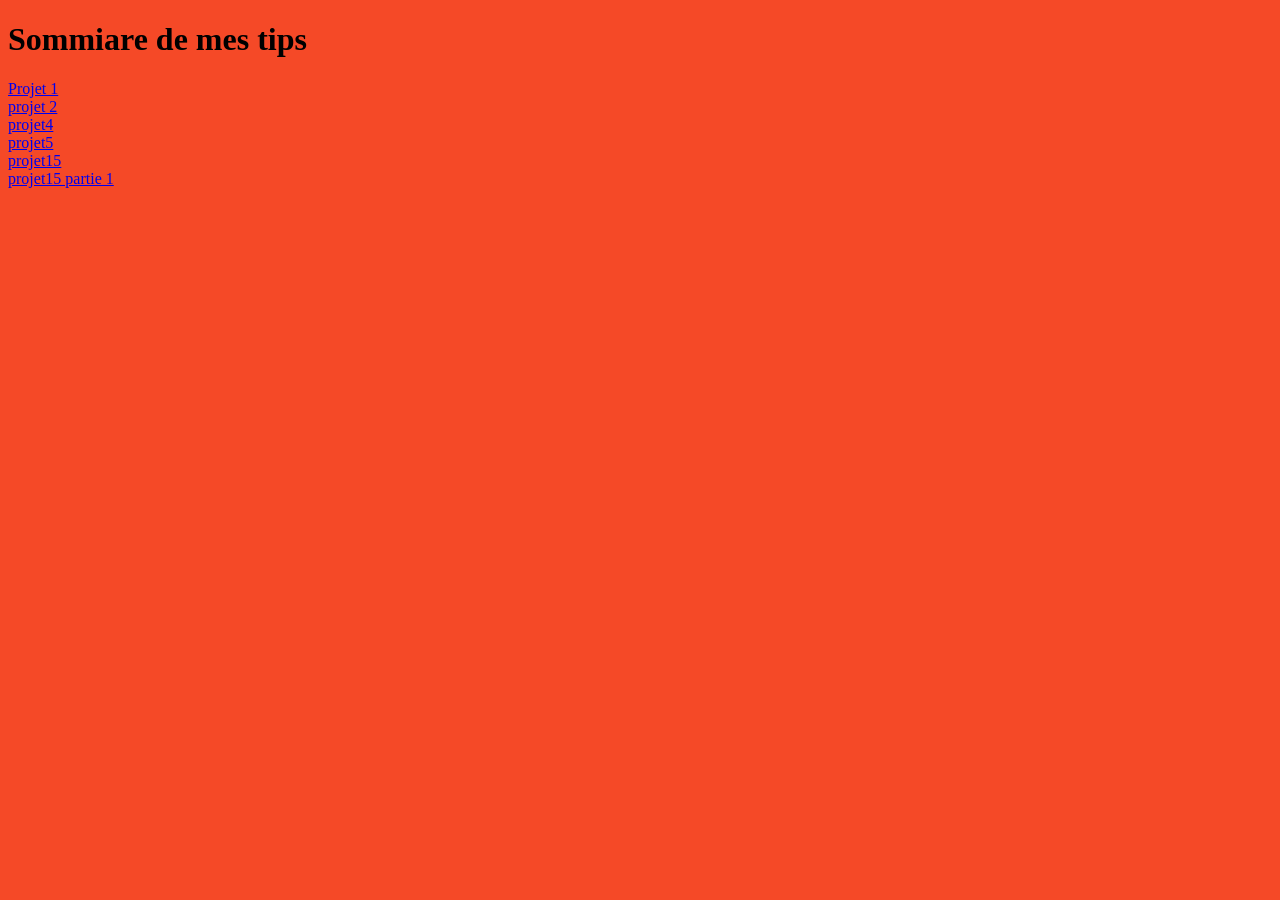
<file: index.html>
<!DOCTYPE html>
<html>
<head>
	<meta charset="utf-8">
	<meta name="viewport" content="width=device-width, initial-scale=1">
	<title></title>
</head>
<body bgcolor="F54927">
<h1>Sommiare de mes tips </h1>
<a href="sio.html"> Projet 1</a>
<br>
<a href="projet2/liste_article.html">projet 2</a>
<br>
<a href="projet4/kylliantpvirtualbox.pdf"> projet4 </a>
<br>
<a href="projet5/inscription.html"> projet5 </a>
<br>
<a href="projet15/tp14.pdf"> projet15 </a>
<br>
<a href="projet15/tp14partie1.pdf"> projet15 partie 1 </a>


</body>
</html>
</file>
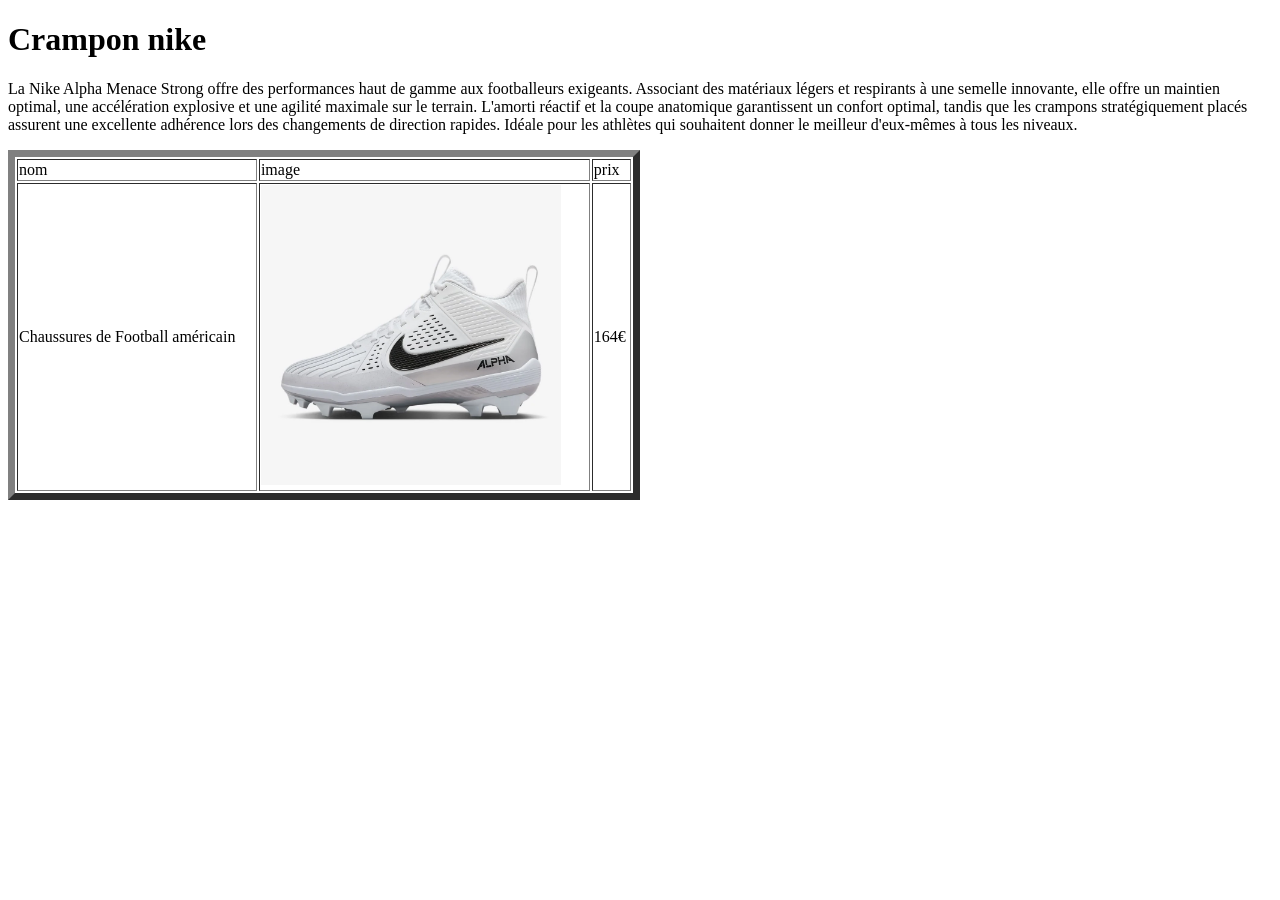
<file: article 1.html>
<!DOCTYPE html>
<html>
<head>
	<meta charset="utf-8">
	<meta name="viewport" content="width=device-width, initial-scale=1">
	<title></title>
</head>
<body>

<h1> Crampon nike </h1>

<p>La Nike Alpha Menace Strong offre des performances haut de gamme aux footballeurs exigeants. Associant des matériaux légers et respirants à une semelle innovante, elle offre un maintien optimal, une accélération explosive et une agilité maximale sur le terrain. L'amorti réactif et la coupe anatomique garantissent un confort optimal, tandis que les crampons stratégiquement placés assurent une excellente adhérence lors des changements de direction rapides. Idéale pour les athlètes qui souhaitent donner le meilleur d'eux-mêmes à tous les niveaux.</p>



 <table border="7" width="50%">                                         
<tr><td>nom</td><td>image</td><td>prix
<tr><td>Chaussures de Football américain</td><td><img src="Crampon nike" width="300" height="300"></td><td>164€</td>
</table>










</body>
</html>
</file>
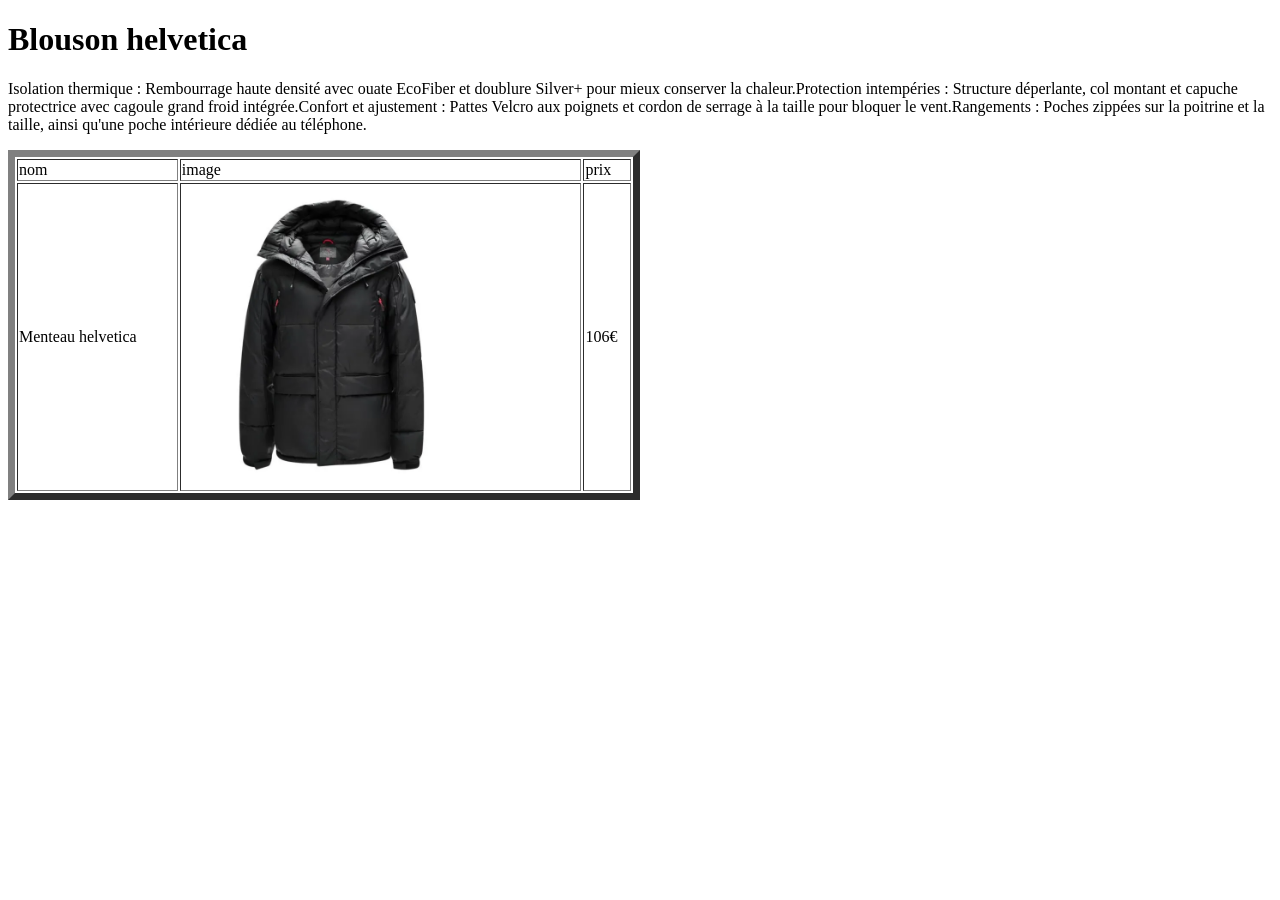
<file: article 2.html>
<!DOCTYPE html>
<html>
<head>
	<meta charset="utf-8">
	<meta name="viewport" content="width=device-width, initial-scale=1">
	<title></title>
</head>
<body>

<h1> Blouson helvetica  </h1>

<p>Isolation thermique : Rembourrage haute densité avec ouate EcoFiber et doublure Silver+ pour mieux conserver la chaleur.Protection intempéries : Structure déperlante, col montant et capuche protectrice avec cagoule grand froid intégrée.Confort et ajustement : Pattes Velcro aux poignets et cordon de serrage à la taille pour bloquer le vent.Rangements : Poches zippées sur la poitrine et la taille, ainsi qu'une poche intérieure dédiée au téléphone.</p>



 <table border="7" width="50%">                                         
<tr><td>nom</td><td>image</td><td>prix
<tr><td>Menteau helvetica</td><td><img src=" blouson helevetica" width="300" height="300"></td><td>106€</td>
</table>










</body>
</html>
</file>
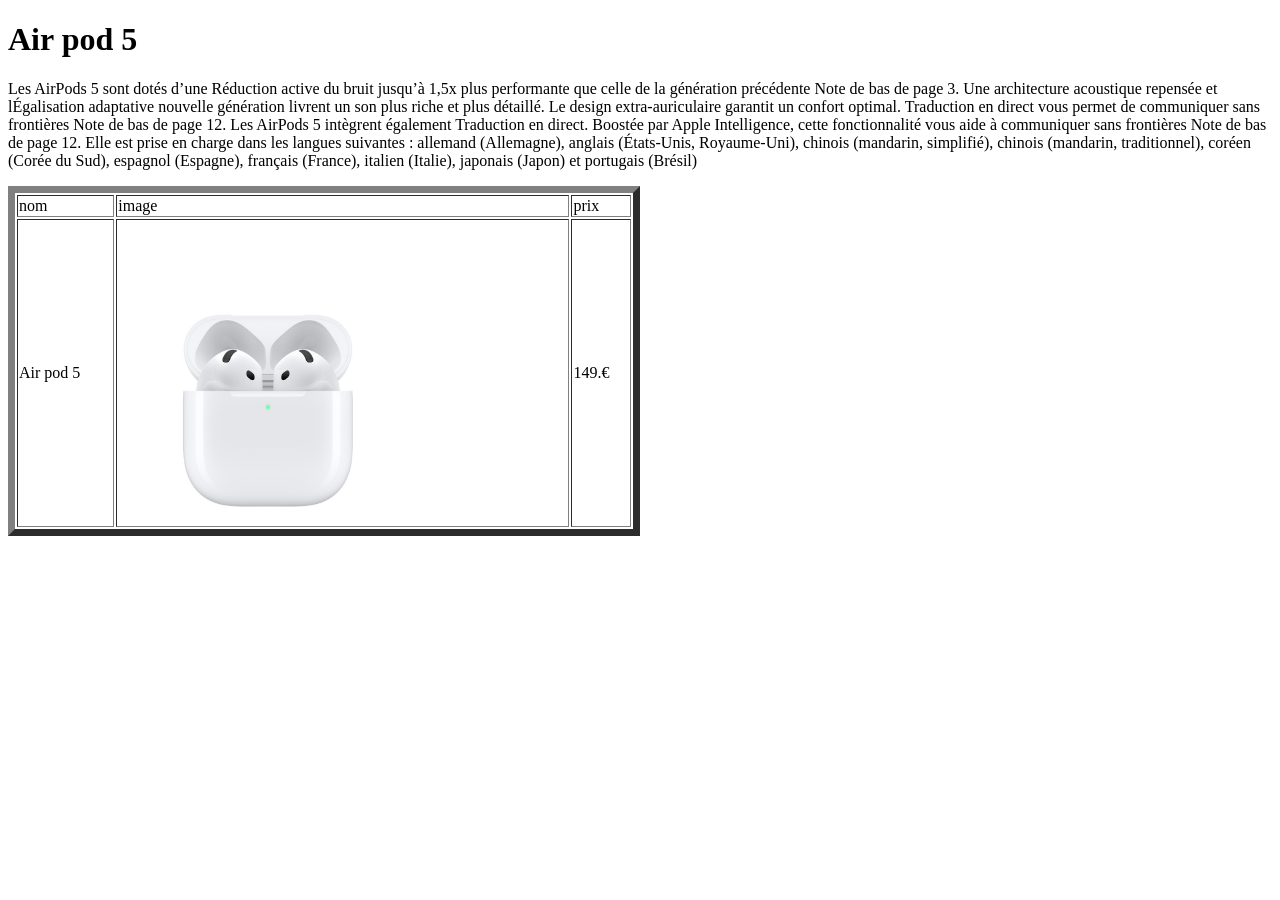
<file: article 4.html>
<!DOCTYPE html>
<html>
<head>
	<meta charset="utf-8">
	<meta name="viewport" content="width=device-width, initial-scale=1">
	<title></title>
</head>
<body>

<h1> Air pod 5 </h1>

<p>Les AirPods 5 sont dotés d’une Réduction active du bruit jusqu’à 1,5x plus performante que celle de la génération précédente Note de bas de page 3. Une architecture acoustique repensée et lÉgalisation adaptative nouvelle génération livrent un son plus riche et plus détaillé. Le design extra-auriculaire garantit un confort optimal. Traduction en direct vous permet de communiquer sans frontières Note de bas de page 12.


Les AirPods 5 intègrent également Traduction en direct. Boostée par Apple Intelligence, cette fonctionnalité vous aide à communiquer sans frontières Note de bas de page 12. Elle est prise en charge dans les langues suivantes : allemand (Allemagne), anglais (États‑Unis, Royaume‑Uni), chinois (mandarin, simplifié), chinois (mandarin, traditionnel), coréen (Corée du Sud), espagnol (Espagne), français (France), italien (Italie), japonais (Japon) et portugais (Brésil) </p>

 <table border="7" width="50%">                                         
<tr><td>nom</td><td>image</td><td>prix
<tr><td>Air pod 5  </td><td><img src=" Air pod 5" width="300" height="300"></td><td>149.€</td>
</table>










</body>
</html>
</file>
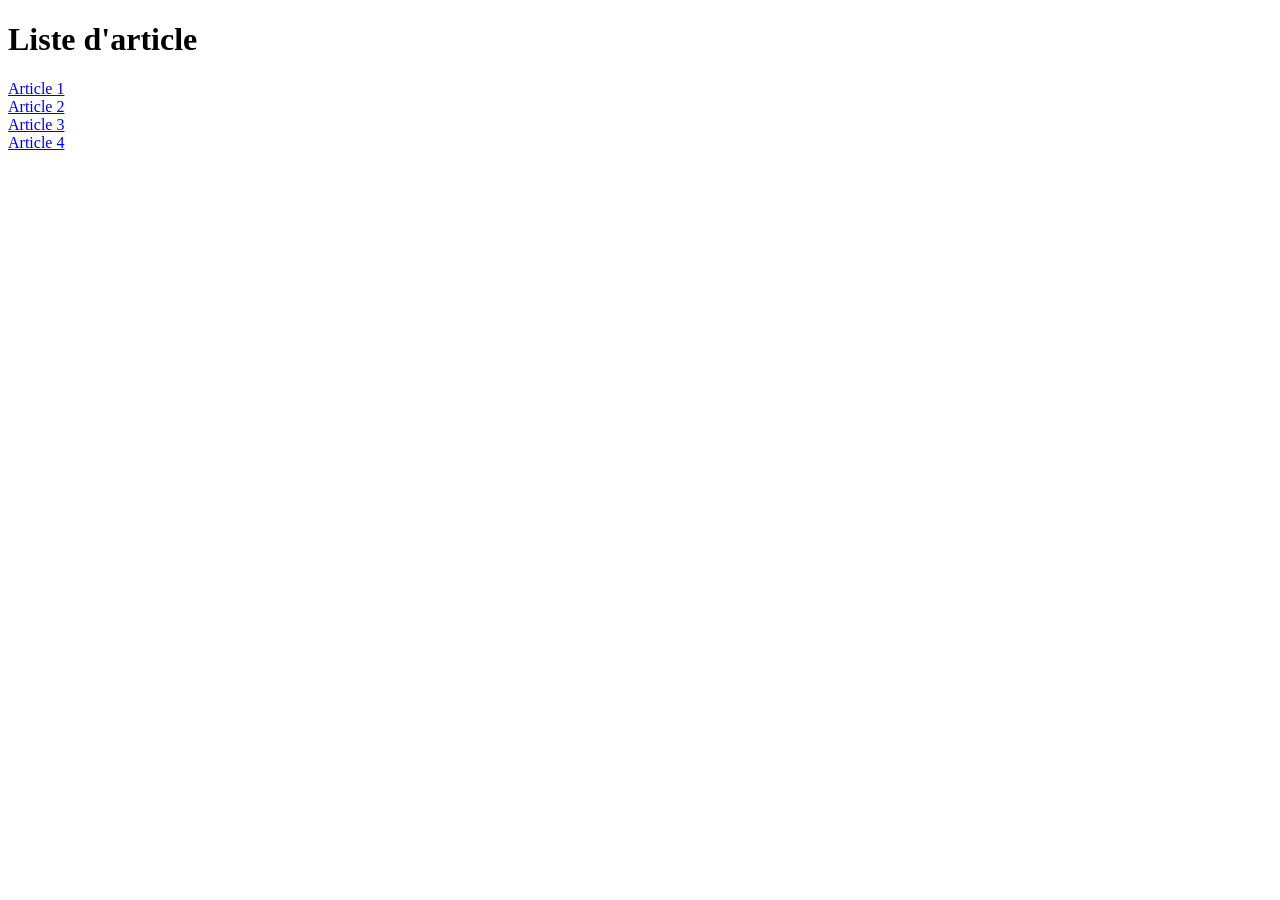
<file: liste d'article.html>
<!DOCTYPE html>
<html>
<head>
	<meta charset="utf-8">
	<meta name="viewport" content="width=device-width, initial-scale=1">
	<title></title>
</head>




<body>

<h1> Liste d'article </h1>








<a href="article 1.html"> Article 1 </a>
<br>
<a href="article 2.html"> Article 2 </a>
<br>
<a href="article 3.html"> Article 3</a>
<br>
<a href="article 4.html"> Article 4</a>











</body>
</html>
</file>
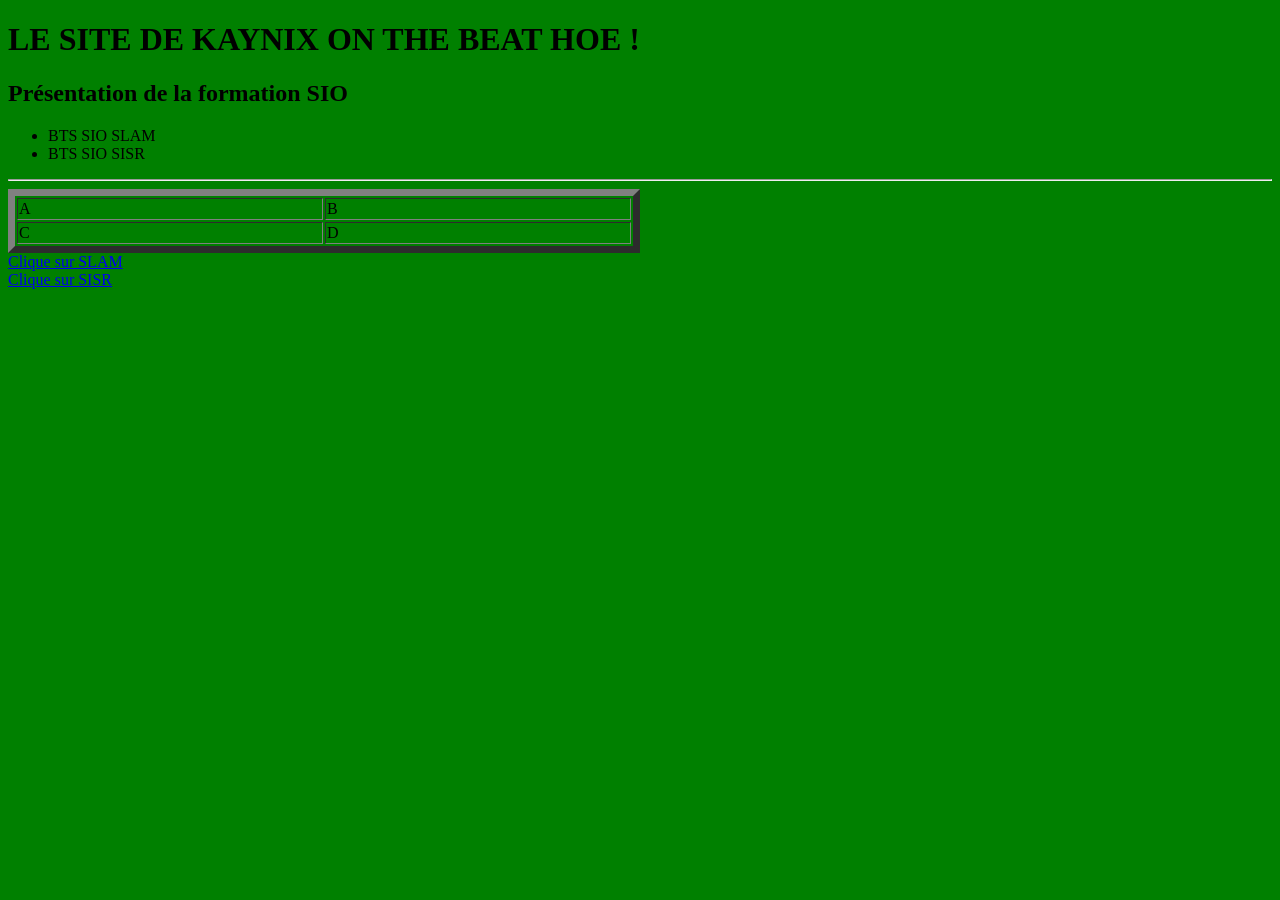
<file: sio.html>
<!DOCTYPE html>
<html>
<head>
<meta charset="utf-8">
<meta name="viewport" content="width=device-width, initial-scale=1">
<title>Kaynix Web</title>
</head>
<body bgcolor="green">
<h1>LE SITE DE KAYNIX ON THE BEAT HOE !</h1>
<h2>Présentation de la formation SIO</h2>
<ul>
<li>BTS SIO SLAM</li>
<li>BTS SIO SISR</li>
</ul>

<hr>
<table border="7" width="50%">
<tr><td>A</td><td>B</td></tr>
<tr><td>C</td><td>D</td></tr>
</table>
<a href="slam.html">Clique sur SLAM</a>
<br>
<a href="sisr.html">Clique sur SISR</a>
</body>
</html>
</file>
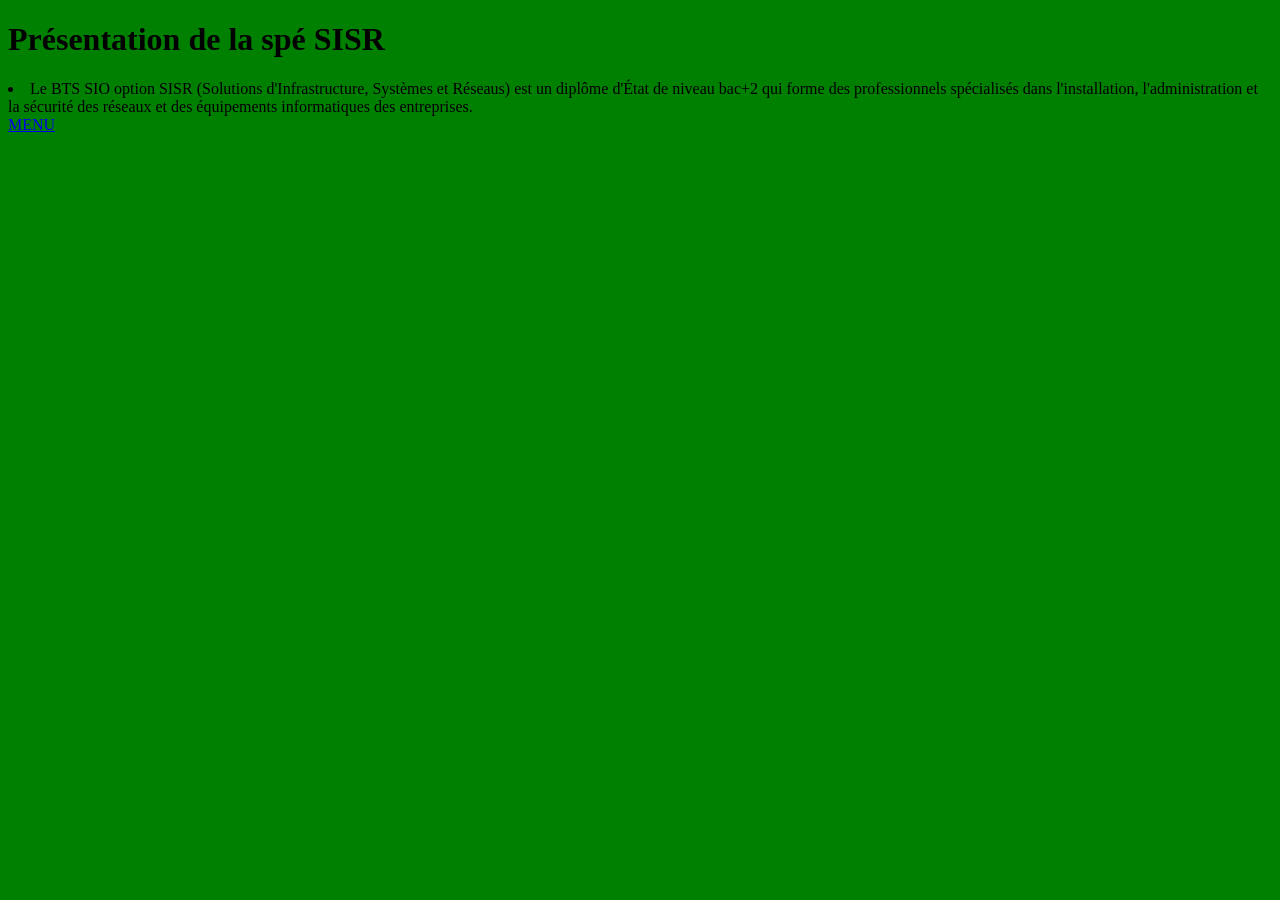
<file: sisr.html>
<!DOCTYPE html>
<html>
<head>
	<meta charset="utf-8">
	<meta name="viewport" content="width=device-width, initial-scale=1">
	<title></title>
</head>
<body bgcolor="green">
<h1>Présentation de la spé SISR</h1>

<li> Le BTS SIO option SISR (Solutions d'Infrastructure, Systèmes et Réseaus) est un diplôme d'État de niveau bac+2 qui forme des professionnels spécialisés dans l'installation, l'administration et la sécurité des réseaux et des équipements informatiques des entreprises. </li>

<a href="index.html"> MENU </a>

</body>
</html>
</file>
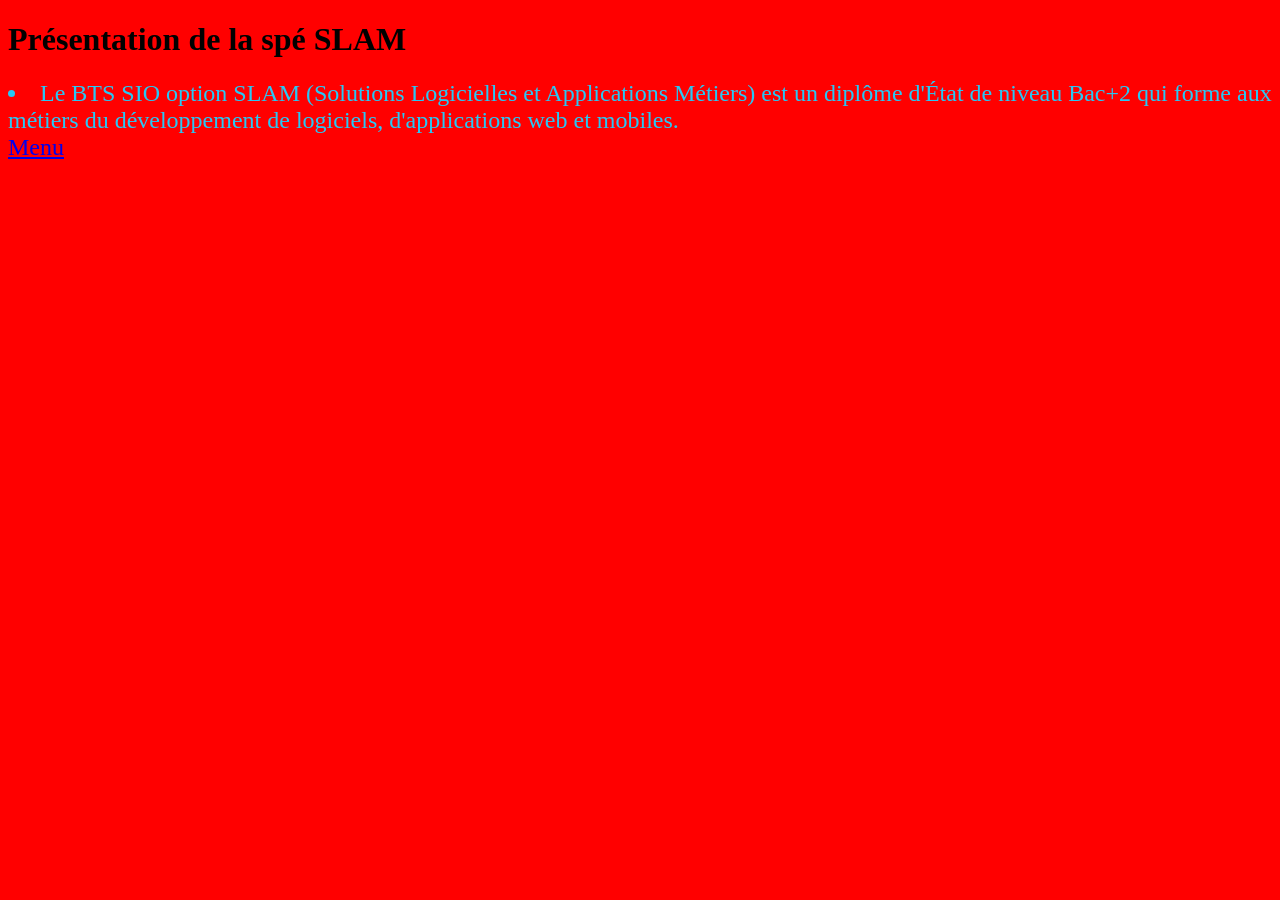
<file: slam.html>
<!DOCTYPE html>
<html>
<head>
	<meta charset="utf-8">
	<meta name="viewport" content="width=device-width, initial-scale=1">
	<title>           </title>
</head>
<body bgcolor="red">
 <h1> Présentation de la spé SLAM</h1>
<font color="27C8F5" size="5px">
 <li>Le BTS SIO option SLAM (Solutions Logicielles et Applications Métiers) est un diplôme d'État de niveau Bac+2 qui forme aux métiers du développement de logiciels, d'applications web et mobiles. </li>

<a href="index.html">Menu</a>
</font>




</body>
</html>
</file>
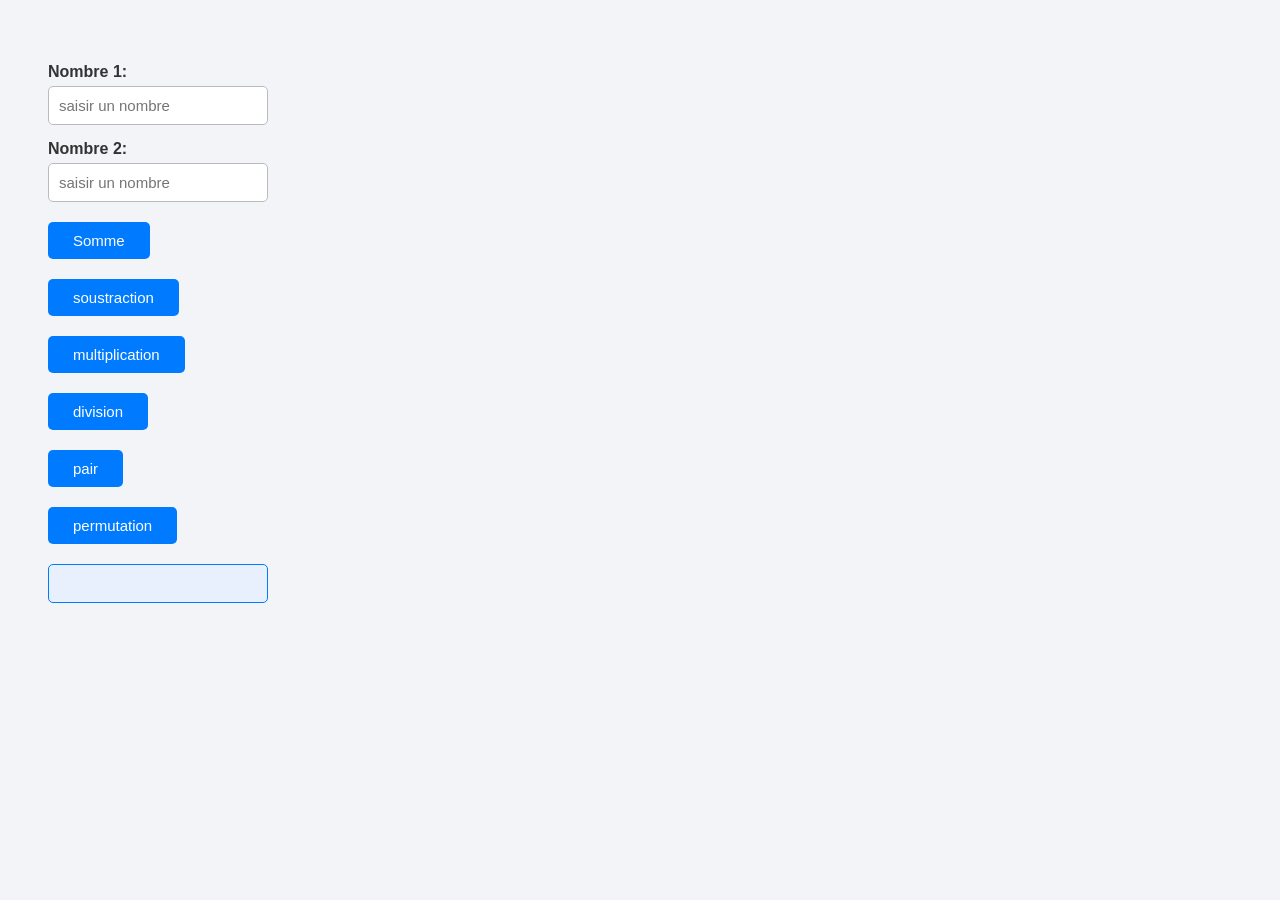
<file: projet12/calculatrice complex.html>
<!DOCTYPE html>
<html>
<head>
	<meta charset="utf-8">
	<meta name="viewport" content="width=device-width, initial-scale=1">
	<title>Document</title>

	<link rel="stylesheet" type="text/css" href="style.css">

	<script src="script.js"></script>





</head>
<body>

<label>Nombre 1:</label>
<input type="text" name ="t1" id="t1" placeholder="saisir un nombre">
<label>Nombre 2:</label>
<input type="text" name="t2" id="t2" placeholder="saisir un nombre">

<button onclick="somme()">Somme</button>

<button onclick="soustraction()">soustraction</button>

<button onclick="multiplication()">multiplication</button>

<button onclick="division()">division</button>

<button onclick="pair()">pair</button>

<button onclick="permutation()">permutation</button>


<input type="text" name="resultat" id="resultat">


</body>
</html>
</file>
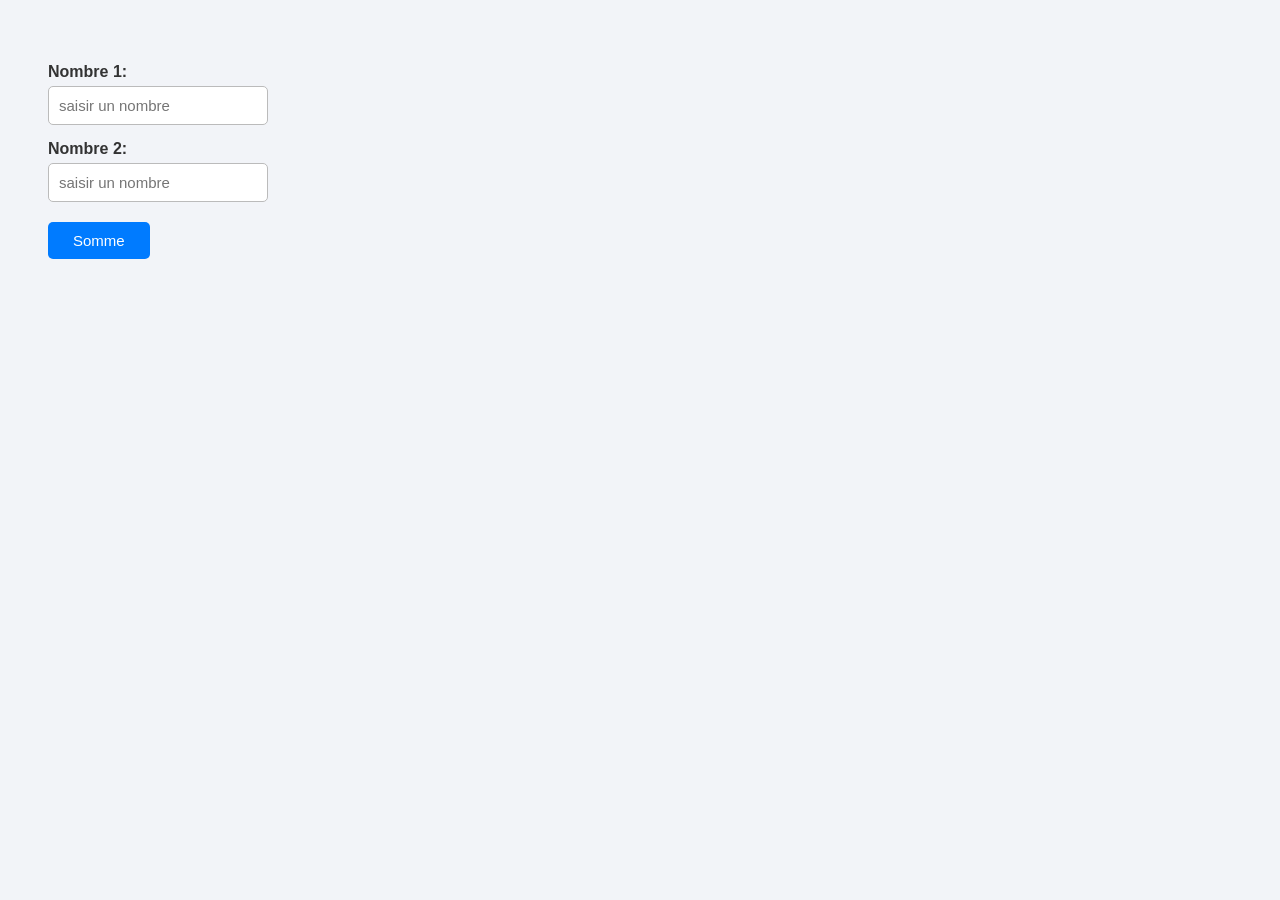
<file: projet12/calculatrice.html>
<!DOCTYPE html>
<html>
<head>
	<meta charset="utf-8">
	<meta name="viewport" content="width=device-width, initial-scale=1">
	<title>Document</title>

	<link rel="stylesheet" type="text/css" href="style.css">

	<script src="script.js"></script>





</head>
<body>

<label>Nombre 1:</label>
<input type="text" name ="t1" id="t1" placeholder="saisir un nombre">
<label>Nombre 2:</label>
<input type="text" name="t2" id="t2" placeholder="saisir un nombre">

<button onclick="somme()">Somme</button>
</file>
<file: projet12/style.css>
/* Mise en forme générale */
body {
    font-family: Arial, sans-serif;
    background-color: #f2f4f8;
    padding: 40px;
}

/* Libellés */
label {
    display: block;
    margin-top: 15px;
    margin-bottom: 5px;
    font-weight: bold;
    color: #333;
}

/* Zones de texte */
input[type="text"] {
    width: 220px;
    padding: 10px;
    border: 1px solid #bbb;
    border-radius: 5px;
    font-size: 15px;
    box-sizing: border-box;
}

/* Effet au clic dans une zone */
input[type="text"]:focus {
    outline: none;
    border-color: #007bff;
    box-shadow: 0 0 5px #007bff55;
}

/* Bouton Somme */
button {
    display: block;
    margin-top: 20px;
    padding: 10px 25px;
    background-color: #007bff;
    color: white;
    border: none;
    border-radius: 5px;
    font-size: 15px;
    cursor: pointer;
}

/* Effet au survol */
button:hover {
    background-color: #0056b3;
}

/* Zone résultat */
#resultat {
    margin-top: 20px;
    background-color: #e8f0fe;
    border: 1px solid #007bff;
    font-weight: bold;
    color: #0056b3;
}
</file>
